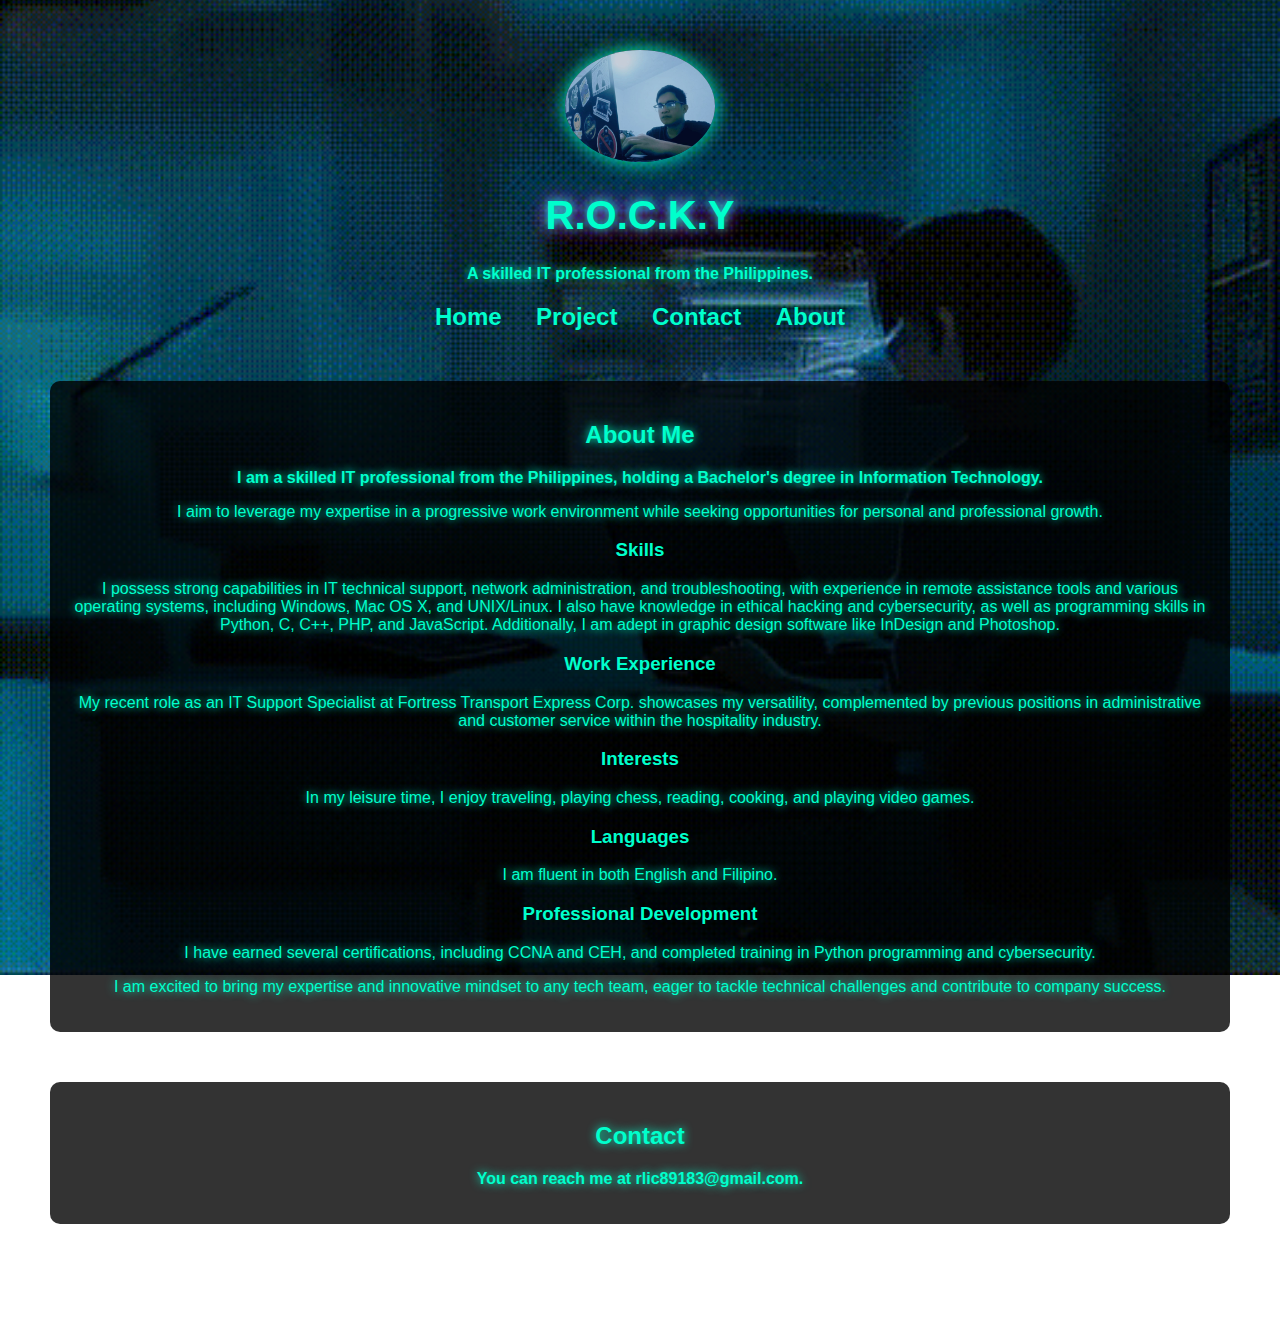
<file: about.html>
<!DOCTYPE html>
<html lang="en">
<head>
    <meta charset="UTF-8">
    <meta name="viewport" content="width=device-width, initial-scale=1.0">
    <title>About Me - R.O.C.K.Y</title>
    <link rel="stylesheet" href="styles.css">
</head>
<body>
    <div class="container">
        <div class="profile">
            <img src="images/profile.jpg" alt="Profile Picture" class="profile-pic">
            <h1>R.O.C.K.Y</h1>
            <p class="tagline"><strong>A skilled IT professional from the Philippines.</strong></p>
        </div>
        <nav>
            <ul>
                <li><a href="index.html">Home</a></li>
                <li><a href="#project">Project</a></li>
                <li><a href="contact.html">Contact</a></li>
                <li><a href="about.html">About</a></li>
            </ul>
        </nav>
        <section id="about">
            <h2>About Me</h2>
            <p><strong>I am a skilled IT professional from the Philippines, holding a Bachelor's degree in Information Technology.</strong></p>
            <p>I aim to leverage my expertise in a progressive work environment while seeking opportunities for personal and professional growth.</p>

            <h3>Skills</h3>
            <p>I possess strong capabilities in IT technical support, network administration, and troubleshooting, with experience in remote assistance tools and various operating systems, including Windows, Mac OS X, and UNIX/Linux. I also have knowledge in ethical hacking and cybersecurity, as well as programming skills in Python, C, C++, PHP, and JavaScript. Additionally, I am adept in graphic design software like InDesign and Photoshop.</p>

            <h3>Work Experience</h3>
            <p>My recent role as an IT Support Specialist at Fortress Transport Express Corp. showcases my versatility, complemented by previous positions in administrative and customer service within the hospitality industry.</p>

            <h3>Interests</h3>
            <p>In my leisure time, I enjoy traveling, playing chess, reading, cooking, and playing video games.</p>

            <h3>Languages</h3>
            <p>I am fluent in both English and Filipino.</p>

            <h3>Professional Development</h3>
            <p>I have earned several certifications, including CCNA and CEH, and completed training in Python programming and cybersecurity.</p>

            <p>I am excited to bring my expertise and innovative mindset to any tech team, eager to tackle technical challenges and contribute to company success.</p>
        </section>
        
        <section id="contact">
            <h2>Contact</h2>
            <p><strong>You can reach me at rlic89183@gmail.com.</strong></p>
        </section>
    </div>
    <script src="script.js"></script>
</body>
</html>
</file>
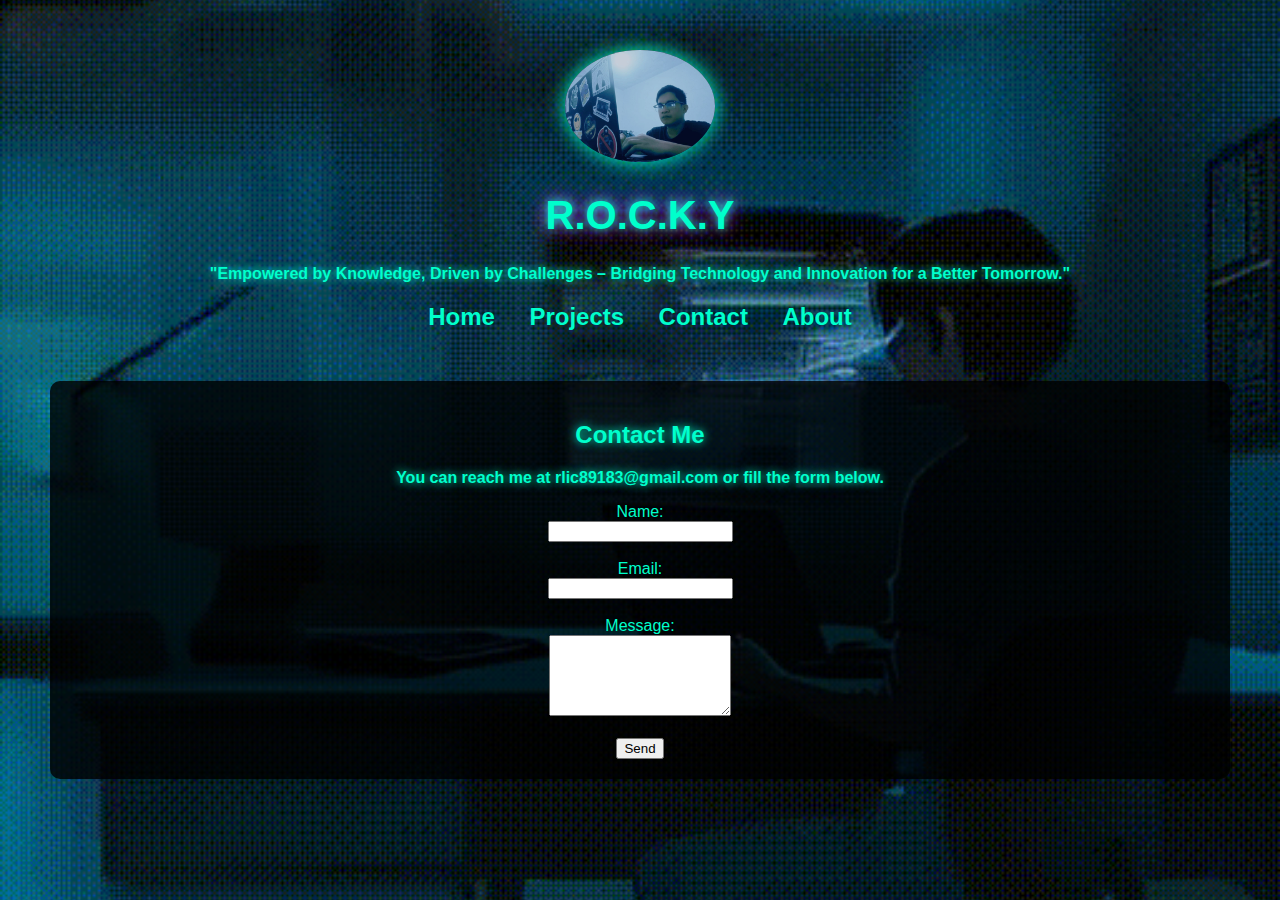
<file: contact.html>
<!DOCTYPE html>
<html lang="en">
<head>
    <meta charset="UTF-8">
    <meta name="viewport" content="width=device-width, initial-scale=1.0">
    <title>Contact Me - My Personal Website</title>
    <link rel="stylesheet" href="styles.css">
    <style>
        /* Notification Styles */
        .notification {
            display: none; /* Hidden by default */
            padding: 15px;
            background-color: #4CAF50; /* Green */
            color: white;
            border-radius: 5px;
            margin-top: 20px;
            font-size: 1.2em;
            text-align: center;
        }
    </style>
</head>
<body>
    <div class="container">
        <div class="profile">
            <img src="images/profile.jpg" alt="Profile Picture" class="profile-pic">
            <h1>R.O.C.K.Y</h1>
            <p class="tagline"><strong>"Empowered by Knowledge, Driven by Challenges – Bridging Technology and Innovation for a Better Tomorrow."</strong></p>
        </div>
        <nav>
            <ul>
                <li><a href="index.html">Home</a></li>
                <li><a href="#projects">Projects</a></li>
                <li><a href="#contact">Contact</a></li>
                <li><a href="about.html">About</a></li>
            </ul>
        </nav>
        <section id="contact">
            <h2>Contact Me</h2>
            <p><strong>You can reach me at rlic89183@gmail.com or fill the form below.</strong></p>
            <form id="contactForm" action="send_email.php" method="POST" onsubmit="showNotification(event)">
                <label for="name">Name:</label><br>
                <input type="text" id="name" name="name" required class="big-input"><br><br>

                <label for="email">Email:</label><br>
                <input type="email" id="email" name="email" required class="big-input"><br><br>

                <label for="message">Message:</label><br>
                <textarea id="message" name="message" rows="5" required class="big-input"></textarea><br><br>

                <input type="submit" value="Send" class="submit-button">
            </form>
            <div id="notification" class="notification">Your message has been sent successfully!</div>
        </section>
    </div>
    <script>
        function showNotification(event) {
            event.preventDefault(); // Prevent the form from submitting for demo purposes
            const notification = document.getElementById('notification');
            notification.style.display = 'block'; // Show the notification
            setTimeout(() => {
                notification.style.display = 'none'; // Hide it after 3 seconds
            }, 3000);
        }
    </script>
</body>
</html>
</file>
<file: styles.css>
body {
    margin: 0;
    font-family: 'Roboto', sans-serif;
    color: #00FFCC; /* Neon color */
    background: url('images/background.gif') no-repeat center center fixed;
    background-size: cover;
    overflow-y: auto; /* Allow vertical scrolling */
    height: 100vh; /* Set height to viewport height */
}

.container {
    text-align: center;
    padding: 50px;
}

.profile {
    margin-bottom: 20px;
}

.profile-pic {
    width: 150px;
    border-radius: 50%;
    box-shadow: 0 0 20px #00FFCC; /* Neon glow */
}

h1 {
    font-size: 2.5em;
    text-shadow: 0 0 10px #00FFCC, 0 0 20px #FF00FF; /* Glowing text */
}

h2, p {
    text-shadow: 0 0 10px #00FFCC;
}

nav {
    margin: 20px 0;
}

nav ul {
    list-style: none;
    padding: 0;
}

nav ul li {
    display: inline;
    margin: 0 15px;
}

/* Style for the navigation links to make them bigger and bold */
nav a {
    color: #00FFCC;
    text-decoration: none;
    transition: color 0.3s;
    font-size: 1.5em;  /* Increase font size */
    font-weight: bold; /* Make text bold */
}

nav a:hover {
    color: #FF00FF;
}

section {
    margin: 50px 0;
    padding: 20px; /* Add some padding to sections */
    background-color: rgba(0, 0, 0, 0.8); /* Optional: Change section background color for better readability */
    border-radius: 10px; /* Rounded corners */
}

/* Style for the select dropdown to make it bigger */
.big-select {
    font-size: 1.5em;  /* Increase font size */
    padding: 10px;     /* Add padding for height */
    width: 200px;      /* Set a width */
    border-radius: 5px; /* Rounded corners */
    border: 2px solid #00FFCC; /* Border with a color */
    background-color: #222; /* Optional: Change background color */
    color: #00FFCC; /* Optional: Text color */
}

.projects-container {
    display: flex; /* Use flexbox for layout */
    justify-content: center; /* Center items horizontally */
    align-items: flex-start; /* Align items to the top */
    flex-wrap: wrap; /* Allow wrapping to next line if needed */
    gap: 20px; /* Space between project items */
}

.project {
    max-width: 300px; /* Limit the width of each project item */
    text-align: center; /* Center text within project item */
}

.project-image {
    width: 100%; /* Make images responsive within their container */
    border-radius: 10px; /* Optional: Rounded corners for images */
}
</file>
